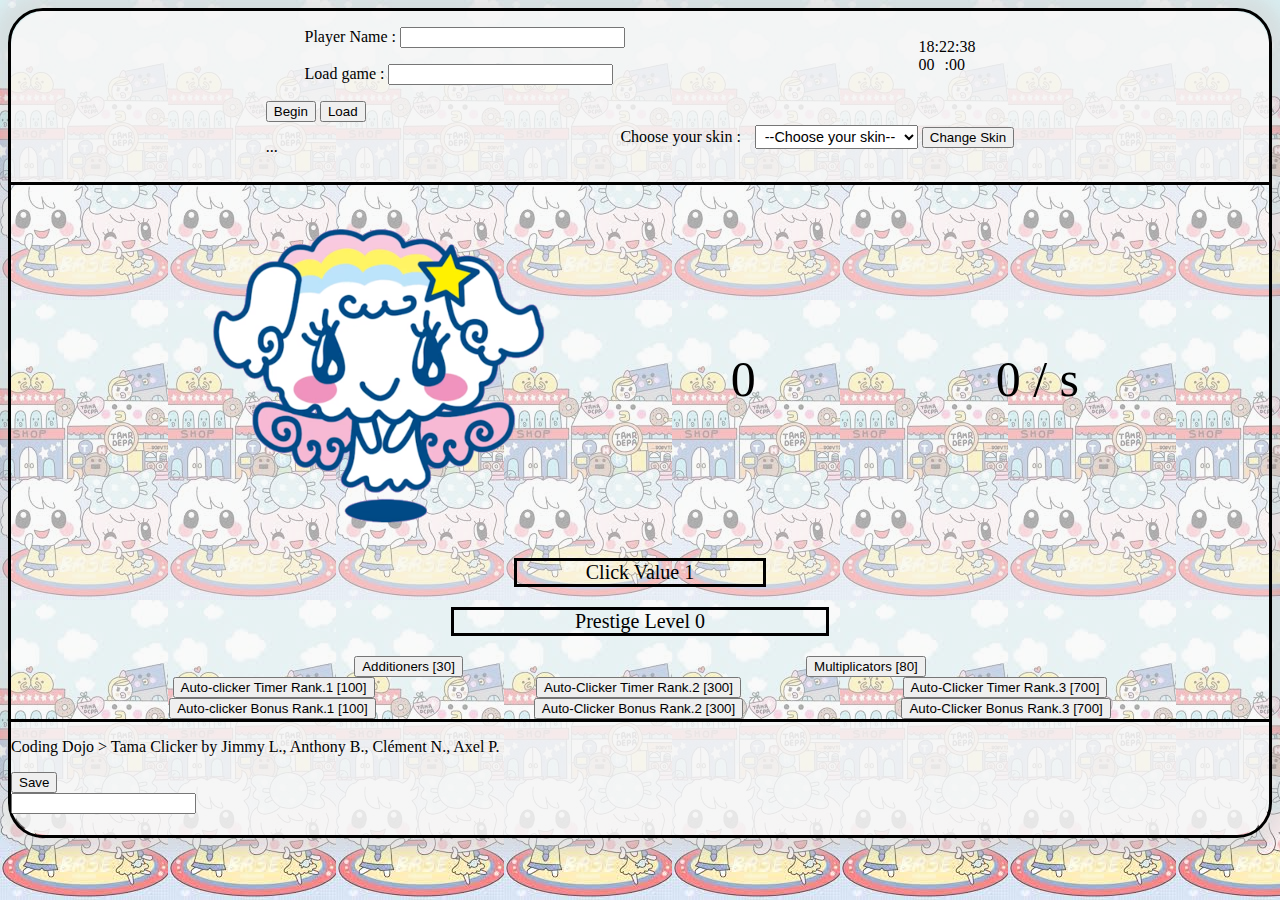
<file: Coding Dojo/index.html>
<!DOCTYPE html>
<html lang="en">
<head>
    <meta charset="UTF-8">
    <link rel="stylesheet" href="clicker.css">
    <title>Tama Clicker</title>
</head>
<body onload="startTime()">
<form onsubmit="return false">
</form>
    <div class="ok2">
        <div class="enter">
            <div>
                <p>Player Name : <input type="text" name="name" size="25" id="myName"></p>
                <p>Load game : <input type="text" name="load" size="25" id="load"></p>
            </div>
            <div>
                <div id="txt"></div>
                <label id="minutes">00</label>:<label id="seconds">00</label>
            </div>
        </div>
        <div class="namenter">
            <div>
                <input type="submit" value="Begin" onclick="begin(), startCPS(), startPrestige(), StartInd()">
                <input type="submit" value="Load" onclick="load()">
                <p id="check">...</p>
            </div>
            <div>
                <label for="skin">Choose your skin : </label>
                <select name="skin" id="skin">
                    <option id="">--Choose your skin--</option>
                    <option value="Nijifuwatchi">Nijifuwatchi</option>
                    <option value="Yumemitchi">Yumemitchi</option>
                    <option value="Mametchi">Mametchi</option>
                    <option value="Chamametchi">Chamametchi</option>
                </select>
                <input type="submit" value="Change Skin" onclick="Skin()">
            </div>
        </div>
    </div>
<div class="ok">
    <div class="tamago">
        <div>
            <img class="tama" id="tama" src="img/tama.png">
        </div>
        <div>
            <p id="money">0</p>
        </div>
        <div>
            <p class="sec" id="sec">0 / s</p>
        </div>
    </div>
    <div>
        <p id="indice">Click Value 1</p>
    </div>
    <div>
        <p id="prestige">Prestige Level 0</p>
    </div>
    <div id="upgrades" class="upgrades">
        <div>
            <button onclick="buyMod(0)" id="butAdd">Additioners [30]</button>
            <button onclick="buyMod(1)" id="butMult">Multiplicators [80]</button>
        </div>
        <div>
            <button onclick="buyMod(2)" id="butAutoTime1">Auto-clicker Timer Rank.1 [100]</button>
            <button onclick="buyMod(3)" id="butAutoTime2">Auto-Clicker Timer Rank.2 [300]</button>
            <button onclick="buyMod(4)" id="butAutoTime3">Auto-Clicker Timer Rank.3 [700]</button>
        </div>
        <div>
            <button onclick="buyMod(5)" id="butAutoAmount1">Auto-clicker Bonus Rank.1 [100]</button>
            <button onclick="buyMod(6)" id="butAutoAmount2">Auto-Clicker Bonus Rank.2 [300]</button>
            <button onclick="buyMod(7)" id="butAutoAmount3">Auto-Clicker Bonus Rank.3 [700]</button>
        </div>
    </div>
</div>
</div>
<footer>
    <div>
        <p>Coding Dojo > Tama Clicker by Jimmy L., Anthony B., Clément N., Axel P.</p>
    </div>
    <button onclick="save()">Save</button>
    <div id="saving-box">
        <input type="text" value="" id="myInput">
        <p></p>
    </div>
</footer>
</body>
<script>
    const delayMult = 0.8;
    const critRate = 0.05;
    var click = 0;
    var multipre = 1;
    var score = 0;
    var money = 0;
    var achiev = [];
    var pre = 0;
    var add = 1;
    var mult = 1;
    var priceAdd = 30;
    var priceMult = 80;
    var priceAutoClicTimer1 = 100;
    var priceAutoClicTimer2 = 300;
    var priceAutoClicTimer3 = 700;
    var priceAutoClicAmount1 = 100;
    var priceAutoClicAmount2 = 300;
    var priceAutoClicAmount3 = 700;
    var name = "";
    var second = 0;

    var autoClicker = [
        {
            rank: 1,
            amount: 0,
            timer: 1000
        },
        {
            rank: 2,
            amount: 0,
            timer: 5000
        },
        {
            rank: 3,
            amount: 0,
            timer: 10000
        }
    ];

    var buyingDic = [
        {
            id: 0,
            lvl: 0,
            cost: 5
        },
        {
            id: 1,
            lvl: 0,
            cost: 10
        },
        {
            id: 2,
            lvl: 0,
            cost: 20
        },
        {
            id: 3,
            lvl: 0,
            cost: 40
        },
        {
            id: 4,
            lvl: 0,
            cost: 50
        },
    ];

    function buyMod(choice) {

    	switch (choice) {
    		case 0:
    			if (money >= priceAdd) {
    				money -= priceAdd;
    				add++;
    				priceAdd++;
    				document.getElementById("butAdd").innerHTML = "Additioners [" + priceAdd + "]";
    			}
    			else
    				console.log("Tu n'as pas assez de BARREL ROLL");
    			break;
    		case 1:
    			if (money >= priceMult) {
    				money -= priceMult;
    				add *= 1.5;
    				priceMult = Math.round(priceMult * 1.5);
    				document.getElementById("butMult").innerHTML = "Multiplicators [" + priceMult + "]";
    			}
    			else
    				console.log("Tu n'as pas assez de SAUCISSE");
    			break;
    		case 2:
    			if (money >= priceAutoClicTimer1) {
    				money -= priceAutoClicTimer1;
    				autoClicker[0].timer *= delayMult;
    				resetAutoClicker(0);
    				priceAutoClicTimer1 *= 2;
    				document.getElementById("butAutoTime1").innerHTML = "Auto-clicker Timer Rank.1 [" + priceAutoClicTimer1 + "]";
				}
    			else
    				console.log("Tu n'as pas assez de BDZHUGDIJ");
    			break;
    		case 3:
    			if (money >= priceAutoClicTimer2) {
    				money -= priceAutoClicTimer2;
    				autoClicker[1].timer *= delayMult;
    				resetAutoClicker(1);
    				priceAutoClicTimer2 *= 2;
    				document.getElementById("butAutoTime2").innerHTML = "Auto-clicker Timer Rank.2 [" + priceAutoClicTimer2 + "]";
    			}
    			else
    				console.log("Tu n'as pas assez de SCHNAPS");
    			break;
    		case 4:
    			if (money >= priceAutoClicTimer3) {
    				money -= priceAutoClicTimer3;
    				autoClicker[2].timer *= delayMult;
    				resetAutoClicker(2);
    				priceAutoClicTimer3 *= 2;
    				document.getElementById("butAutoTime3").innerHTML = "Auto-clicker Timer Rank.3 [" + priceAutoClicTimer3 + "]";
    			}
    			else
    				console.log("Croustipute !");
    			break;
    		case 5:
    			if (money >= priceAutoClicAmount1) {
    				money -= priceAutoClicAmount1;
    				autoClicker[0].amount += 5;
    				priceAutoClicAmount1 *= 2;
    				document.getElementById("butAutoAmount1").innerHTML = "Auto-clicker Amount Rank.1 [" + priceAutoClicAmount1 + "]";
				}
    			else
    				console.log("Tu n'as pas assez de BDZHUGDIJ");
    			break;
    		case 6:
    			if (money >= priceAutoClicAmount2) {
    				money -= priceAutoClicAmount2;
    				autoClicker[1].amount += 20;
    				priceAutoClicAmount2 *= 2;
    				document.getElementById("butAutoAmount2").innerHTML = "Auto-clicker Amount Rank.2 [" + priceAutoClicAmount2 + "]";
    			}
    			else
    				console.log("Tu n'as pas assez de SCHNAPS");
    			break;
    		case 7:
    			if (money >= priceAutoClicAmount3) {
    				money -= priceAutoClicAmount3;
    				autoClicker[2].amount += 50;
    				priceAutoClicAmount3 *= 2;
    				document.getElementById("butAutoAmount3").innerHTML = "Auto-clicker Amount Rank.3 [" + priceAutoClicAmount3 + "]";
    			}
    			else
    				console.log("Croustipute !");
    			break;
    	}
        document.getElementById("money").innerHTML = money;

    }

    function resetAutoClicker(choice) {
        console.log(autoClicker);
    	switch (choice) {
    		case 0:
    			clearInterval(chronoAuto1);
    			var chronoAuto1 = (setInterval("autoClicking(autoClicker[0])", autoClicker[0].timer));
    			break;
    		case 1:
    			clearInterval(chronoAuto2);
    			var chronoAuto2 = (setInterval("autoClicking(autoClicker[1])", autoClicker[1].timer));
    			break;
    		case 2:
    			clearInterval(chronoAuto3);
    			var chronoAuto3 = (setInterval("autoClicking(autoClicker[2])", autoClicker[2].timer));
    			break;
    	}
    }


    function autoClicking(autoInfo) {
        score += autoInfo.amount;
        money += autoInfo.amount;
        document.getElementById("money").innerHTML = money;
    }

    //Begin the game when a name is entered
    function begin(){
        var savename = name;
        name = document.getElementById("myName").value;
        if (name != "" || savename != ''){
            document.getElementById("tama").setAttribute("onclick", "clickImg()");
            document.getElementById("check").innerHTML = "...";
            var chronoAuto1 = (setInterval("autoClicking(autoClicker[0])", autoClicker[0].timer));
   			var chronoAuto2 = (setInterval("autoClicking(autoClicker[1])", autoClicker[1].timer));
   			var chronoAuto3 = (setInterval("autoClicking(autoClicker[2])", autoClicker[2].timer));
   			StartCount();
        }
        else {
            document.getElementById("check").innerHTML = "Enter Your Name";
        }
    }

    //Count each click on image
    function clickImg(){
        let critAmount = 1;
        click++;
        ++second;
        critAmount = calcCrits(critAmount);
        score += Math.round(critAmount * add * mult * multipre);
        money += Math.round(critAmount * add * mult * multipre);
        document.getElementById("money").innerHTML = money;
        if (click == 1){
            achievement(click)
        }
        if (click % 100 == 0){
            achievement(click);
        }
    }


    //Double the score obtained on a click if player is lucky
    function calcCrits(critAmount) {
        let dice = Math.random();
        if (dice <= critRate)
            critAmount = 2;
        return critAmount;
    }

    function StartInd(){
        setInterval("IndClick()", 10);
    }

    function IndClick(){
        indClick = Math.round(add * mult * multipre);
        text = "Click Value "+indClick;
        document.getElementById("indice").innerHTML = text;

    }

    //Start count of CPS (click per second)
    function startCPS(){
        setInterval("clickCPS()", 1000);
    }
    //Count Click Per Second
    function clickCPS(){
        sec = second+" / s";
        document.getElementById("sec").innerHTML = sec;
        second = 0;
    }

    //unlock achievement when a number of click is reach
    function achievement(click){
        switch (click) {
            case 1:
                achiev.push("First click");
                break;
            case 100:
                achiev.push("Hundred clicks");
                break;
            case 500:
                achiev.push("Half of Thousand");
                break;
            case 1000:
                achiev.push("It's just the beginning");
                break;
            case 2000:
                achiev.push("More ?");
                break;
            case 5000:
                achiev.push("Need a challenge ?");
                break;
            case 6000:
                achiev.push("You can never reach 10000");
                break;
            case 10000:
                achiev.push("First Prestige !");
                break;
            case 50000:
                achiev.push("Points is nothing, you know ?");
                break;
            case 100000:
                achiev.push("Prestige Level 10 !");
                break;
            case 500000:
                achiev.push("On the way to the First Million");
                break;
            case 1000000:
                achiev.push("BUY YOURSELF A LIFE");
                break;
            case 10000000:
                achiev.push("REALLY ?!");
                break;
            case 100000000:
                achiev.push("READY FOR the billion ?");
                break;
            case 500000000:
                achiev.push("On the road !!");
                break;
            case 1000000000:
                achiev.push("STILL ALIVE ?");
                break;
            default:
                break;
        }
    }

    //Start check of score every second to unlock prestige level
    function startPrestige(){
        setInterval("prestige(score)", 1000);
    }
    //unlock prestige level every 10000 points
    function prestige(score){
        pre = Math.floor(score / 10000);
        pres = "Prestige Level "+ pre;
        document.getElementById("prestige").innerHTML = pres;
        multipre == pre;
    }

    //Change the skin's avatar
    function Skin() {
        var e = document.getElementById("skin");
        var strUser = e.options[e.selectedIndex].value;
        if (strUser == "Nijifuwatchi"){
            document.getElementById("tama").setAttribute("src", "img/tama.png")
        }else if (strUser == "Yumemitchi"){
            document.getElementById("tama").setAttribute("src", "img/tama2.png")
        }else if (strUser == "Mametchi"){
            document.getElementById("tama").setAttribute("src", "img/tama3.png")
        }else if (strUser == "Chamametchi"){
            document.getElementById("tama").setAttribute("src", "img/tama4.png")
        }
    }

    var minutesLabel = document.getElementById("minutes");
    var secondsLabel = document.getElementById("seconds");
    var totalSeconds = 0;

    //Start chrono
    function StartCount(){
        setInterval(setTime, 1000);
    }
    //Count time in-game and display it
    function setTime(){
        ++totalSeconds;
        secondsLabel.innerHTML = pad(totalSeconds%60);
        minutesLabel.innerHTML = pad(parseInt(totalSeconds/60));
    }
    //Convert number to String
    function pad(val){
        var valString = val + "";
        if (valString.length < 2){
            return "0" + valString;
        }else {
            return valString;
        }
    }
    
    //Get the current hours
    function startTime(){
        var today = new Date();
        var h = today.getHours();
        var m = today.getMinutes();
        var s = today.getSeconds();
        m = checkTime(m);
        s = checkTime(s);
        document.getElementById('txt').innerHTML =
            h + ":" + m + ":" + s;
        var t = setTimeout(startTime, 500);
    }
    function checkTime(i) {
        if (i < 10) {
            i = "0" + i
        }
        return i;
    }

    //  Save all data to a json then display it in the browser
    function save() {
        let savelog = JSON.stringify(
            [
                {
                    "click": click,
                    "multipre": multipre,
                    "score": score,
                    "money": money,
                    "achiev": achiev,
                    "pre": pre,
                    "add": add,
                    "mult": mult,
                    "autoClicker": autoClicker,
                    "buyingDic": buyingDic,
                    "priceAdd": priceAdd,
                    "priceMult": priceMult,
                    "priceAutoClicTimer1": priceAutoClicTimer1,
                    "priceAutoClicTimer2": priceAutoClicTimer2,
                    "priceAutoClicTimer3": priceAutoClicTimer3,
                    "priceAutoClicAmount1": priceAutoClicAmount1,
                    "priceAutoClicAmount2": priceAutoClicAmount2,
                    "priceAutoClicAmount3": priceAutoClicAmount3,
                    "name": name
                }
            ]
        );
        let copyText = document.getElementById("myInput");
        copyText.value = savelog;
        copyText.select();
        copyText.setSelectionRange(0, 99999);
        document.execCommand("copy");
        let doc = document.getElementById("saving-box");
        doc.children[1].innerHTML = "Saved to clipboard";
    }

    // take a json string, parse it then use the data to load a game
    function load() {
        let data = document.getElementById("load").value;
        let parsedData = JSON.parse(data)[0];
        console.log(parsedData)
        click = parsedData.click;
        multipre =  parsedData.multipre;
        score = parsedData.score;
        money = parsedData.money;
        achiev = parsedData.achiev;
        pre = parsedData.pre;
        add = parsedData.add;
        mult = parsedData.mult;
        autoClicker = parsedData.autoClicker;
        buyingDic = parsedData.buyingDic;
        priceAdd = parsedData.priceAdd;
        priceMult = parsedData.priceMult;
        priceAutoClicTimer1 = parsedData.priceAutoClicTimer1;
        priceAutoClicTimer2 = parsedData.priceAutoClicTimer2;
        priceAutoClicTimer3 = parsedData.priceAutoClicTimer3;
        priceAutoClicAmount1 = parsedData.priceAutoClicAmount1;
        priceAutoClicAmount2 = parsedData.priceAutoClicAmount2;
        priceAutoClicAmount3 = parsedData.priceAutoClicAmount3;
        name = parsedData.name;
        begin();
    }
</script>
</html>
</file>
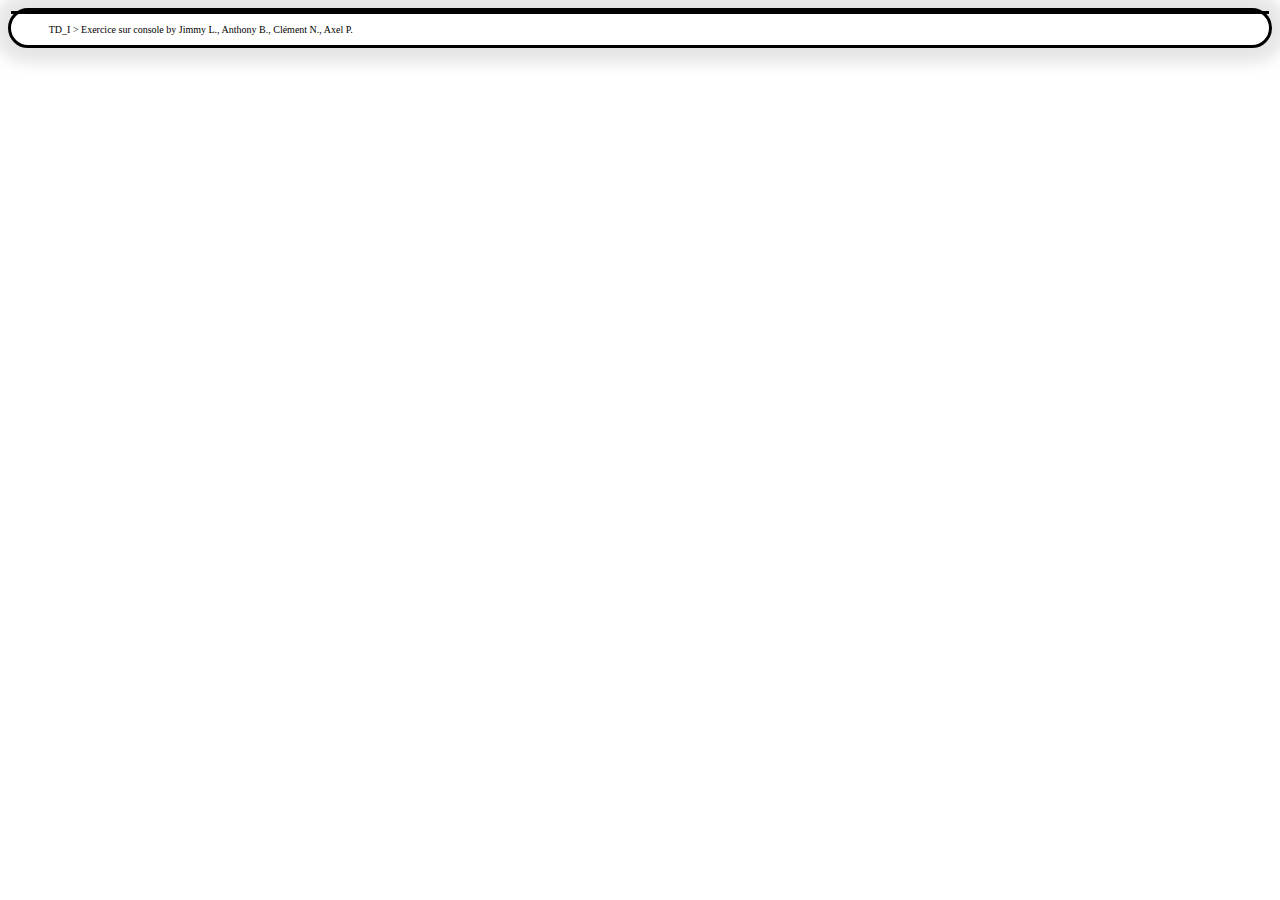
<file: TD_I.html>
<!DOCTYPE html>
<html lang="en">
<head>
    <meta charset="UTF-8">
    <link rel="stylesheet" href="javascript.css">
    <title>TD_I</title>
</head>
<body>
<footer>
    <div>
        <p>TD_I > Exercice sur console by Jimmy L., Anthony B., Clément N., Axel P.</p>
    </div>
</footer>
</body>
<script>
    let exoB = 42;

    switch (typeof exoB) {
        case ('string'):
            console.log("C'est une chaîne de caractères");
            break;
        case ('boolean'):
            console.log("C'est un boolean");
            break;
        case ('number'):
            console.log("C'est un nombre");
            break;
        default:
            console.log("C'est quelque chose d'autre");
            break;
    }
    
    let i = 0;
    while(i <= 9) {
        console.log(i);
        i++;
    }

    let exoD = 42;

    function isEven(exoD) {
        if(exoD % 2 === 0){
            return 1;
        }
        else if(exoD % 2 === 1){
            return 0;
        }
        else {
            return -1;
        }
    }
    console.log(isEven(exoD));

    let exoE_A = 30;
    let exoE_B = 32;
    function compareA_B(exoE_A, exoE_B) {
        if (typeof exoE_A !== "number" || typeof exoE_B !== "number"){
            return "error";
        } else if(exoE_A < exoE_B){
            return -1;
        } else if(exoE_A === exoE_B){
            return 0;
        } else if(exoE_A > exoE_B){
            return 1;
        }
    }
    console.log(compareA_B(exoE_A, exoE_B));
</script>
</html>
</file>
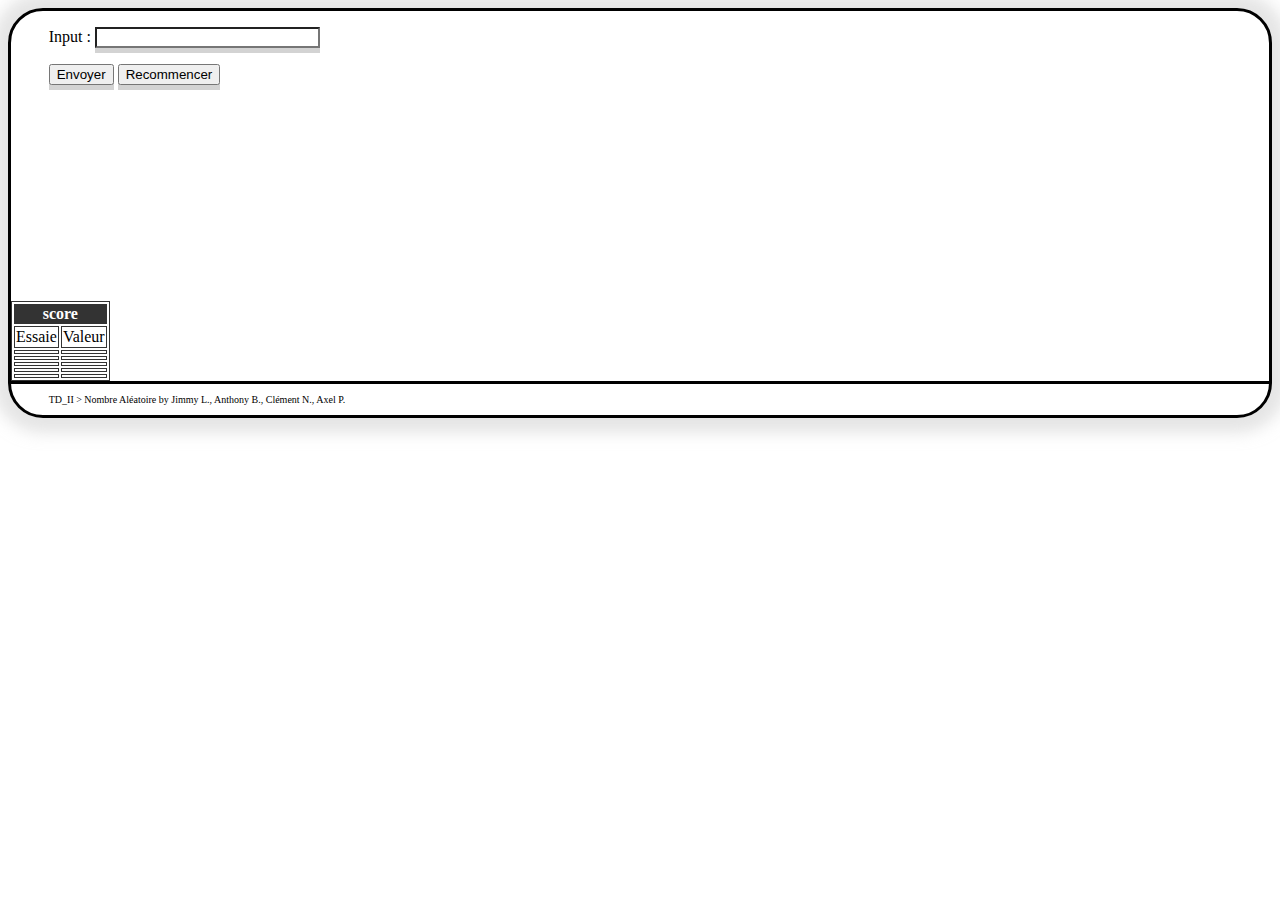
<file: TD_II.html>
<!DOCTYPE html>
<html lang="en">
<head>
    <meta charset="UTF-8">
    <link rel="stylesheet" href="javascript.css">
    <title>TD_II</title>
</head>
<body>
<form onsubmit="return false">
    <div class="all">
        <div>
            <p>Input : <input type="text" name="name" size="25" id="myText"></p>
        </div>
        <div>
            <input type="submit" name="Envoyer" value="Envoyer" onclick="FindNumber()">
            <input type="submit" name="Recommencer" value="Recommencer" onclick="Re()">
        </div>
        <div>
            <p id="demo"></p>
            <p id="rend"></p>
        </div>
        <div class="marge"></div>
    </div>
    <div>
        <table>
            <thead>
            <tr>
                <th colspan="3"><span></span><span></span>score<span></span><span></span></th>
            </tr>
            </thead>
            <tbody>
            <tr>
                <td><span></span>Essaie<span></span></td>
                <td><span></span>Valeur<span></span></td>
            </tr>
            <tr>
                <td id="tab1.2"></td>
                <td id="tab1.3"></td>
            </tr>
            <tr>
                <td id="tab2.2"></td>
                <td id="tab2.3"></td>
            </tr>
            <tr>
                <td id="tab3.2"></td>
                <td id="tab3.3"></td>
            </tr>
            <tr>
                <td id="tab4.2"></td>
                <td id="tab4.3"></td>
            </tr>
            <tr>
                <td id="tab5.2"></td>
                <td id="tab5.3"></td>
            </tr>
            </tbody>
        </table>
    </div>
</form>
<footer>
    <div>
        <p>TD_II > Nombre Aléatoire by Jimmy L., Anthony B., Clément N., Axel P.</p>
    </div>
</footer>
</body>
<script>
    var randNbr = Math.round(Math.random() * 101);
    var table = [];
    var turn = 1;

    function randreset(){
        randNbr = Math.round(Math.random() * 101);
        turn = 1;
    }

    function FindNumber(){
        var x = document.getElementById("myText").value;
        document.getElementById("rend").innerHTML = randNbr;
        if (x < 0 || x > 100) {
            document.getElementById("demo").innerHTML = "Enter a number between 0 and 100";
        }
        else if (randNbr < x) {
            document.getElementById("demo").innerHTML = "C'est plus petit";
            turn++;
        }
        else if (randNbr > x) {
            document.getElementById("demo").innerHTML = "C'est plus grand";
            turn++;
        }
        else if (randNbr == x) {
            document.getElementById("demo").innerHTML = "Gagné";
            table.push({
                essaie: turn,
                valeur: randNbr
            });
            if (table.length >= 6){
                table.shift();
            }
            addTable();
            randreset();
        }
    }

    function Re(){
        document.getElementById("demo").innerHTML = "Perdu !";
        table.push({
            essaie: '-1',
            valeur: randNbr
        });
        if (table.length >= 6){
            table.shift();
        }
        addTable();
        randreset();
    }

    function addTable(){
        document.getElementById("tab1.2").innerHTML = table[0].essaie;
        document.getElementById("tab1.3").innerHTML = table[0].valeur;
        document.getElementById("tab2.2").innerHTML = table[1].essaie;
        document.getElementById("tab2.3").innerHTML = table[1].valeur;
        document.getElementById("tab3.2").innerHTML = table[2].essaie;
        document.getElementById("tab3.3").innerHTML = table[2].valeur;
        document.getElementById("tab4.2").innerHTML = table[3].essaie;
        document.getElementById("tab4.3").innerHTML = table[3].valeur;
        document.getElementById("tab5.2").innerHTML = table[4].essaie;
        document.getElementById("tab5.3").innerHTML = table[4].valeur;
    }
</script>
</html>
</file>
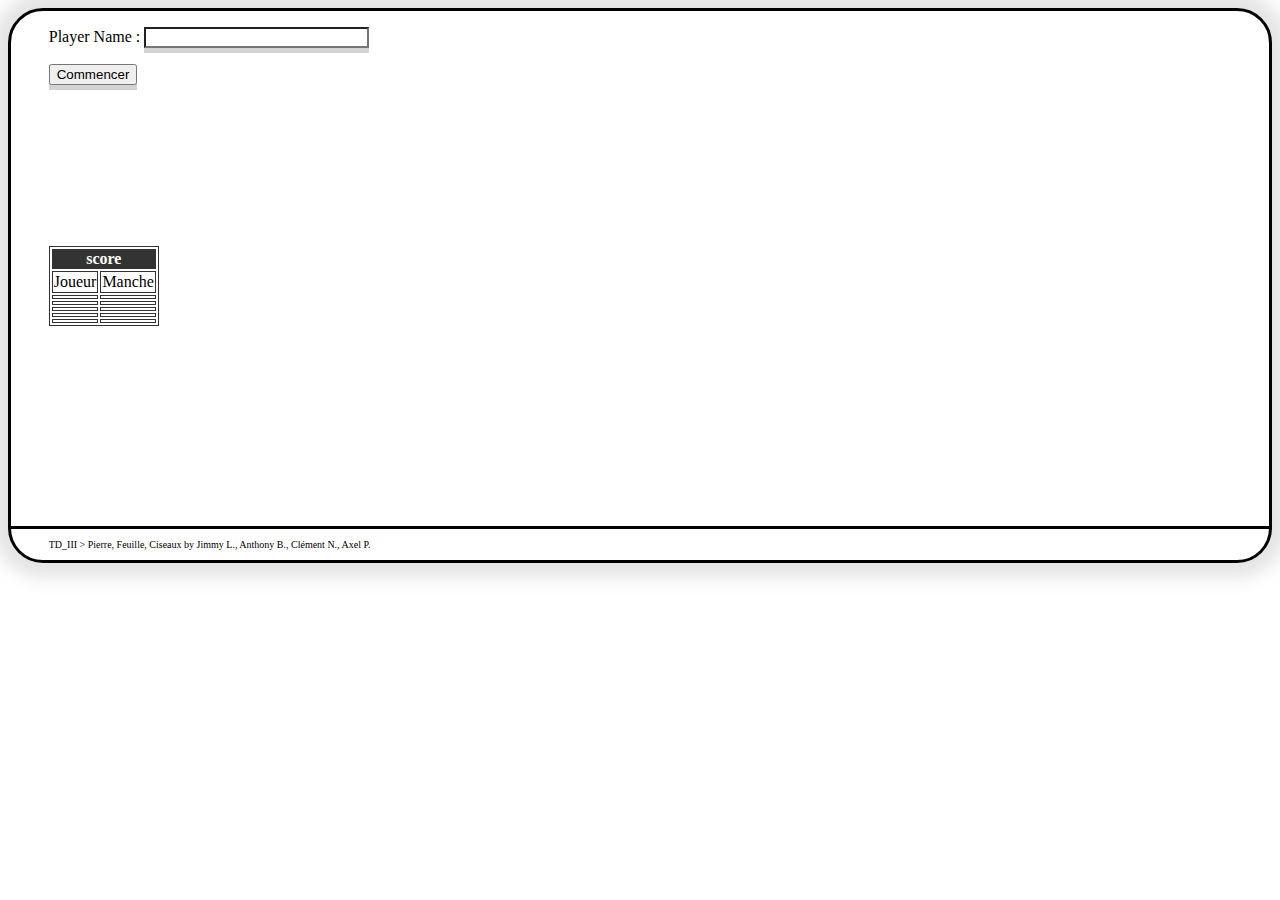
<file: TD_III.html>
<!DOCTYPE html>
<html lang="en">
<head>
    <meta charset="UTF-8">
    <link rel="stylesheet" href="javascript.css">
    <title>TD_III</title>
</head>
<body>
<form onsubmit="return false">
    <div class="all">
        <div>
            <p>Player Name : <input type="text" name="name" size="25" id="myName"></p>
            <input type="submit" value="Commencer" onclick="Begin()">
        </div>
        <div style="visibility: hidden" id="input">
            <input class="choice" type="submit" value="Pierre" id="pierre" onclick="PFC(0)">
            <input class="choice" type="submit" value="Feuille" id="feuille" onclick="PFC(1)">
            <input class="choice" type="submit"  value="Ciseaux" id="ciseaux" onclick="PFC(2)">
            <input type="submit" value="Recommencer" onclick="Relaunch()">
        </div>
        <div>
            <p id="resultat"></p>
            <p id="ia"></p>
        </div>
        <div>
            <table>
                <thead>
                <tr>
                    <th colspan="2"><span></span><span></span>score<span></span><span></span></th>
                </tr>
                </thead>
                <tbody>
                <tr>
                    <td><span></span>Joueur<span></span></td>
                    <td><span></span>Manche<span></span></td>
                </tr>
                <tr>
                    <td id="tab1.1"></td>
                    <td id="tab1.2"></td>
                </tr>
                <tr>
                    <td id="tab2.1"></td>
                    <td id="tab2.2"></td>
                </tr>
                <tr>
                    <td id="tab3.1"></td>
                    <td id="tab3.2"></td>
                </tr>
                <tr>
                    <td id="tab4.1"></td>
                    <td id="tab4.2"></td>
                </tr>
                <tr>
                    <td id="tab5.1"></td>
                    <td id="tab5.2"></td>
                </tr>
                </tbody>
            </table>
        </div>
        <div class="marge"></div>
    </div>
</form>
<footer>
    <div>
        <p>TD_III > Pierre, Feuille, Ciseaux by Jimmy L., Anthony B., Clément N., Axel P.</p>
    </div>
</footer>
</body>
<script>
    var n = Math.round(Math.random() * 2);
    var SS = [];
    var i = 0;
    var manche = 0;
    var end = true;
    var result;
    var ia;

    function Begin(){
        document.getElementById("resultat").innerHTML = "";
        document.getElementById("ia").innerHTML = "";
        checkname = document.getElementById("myName").value;
        if (checkname != ""){
            document.getElementById("input").style.visibility = "visible";
            timer = setTimeout("Re()", 3000);
        }else{
            document.getElementById("resultat").innerHTML = "Enter Your Name";
        }
    }

    function resetIA(){
        while (ia == n){
            n = Math.round(Math.random() * 2);
        }
        ia = n;
        return ia;
    }

    function ranreset() {
        n = Math.round(Math.random() * 2);
        manche = manche + 1;
    }

    function endreset(){
        n = Math.round(Math.random() * 2);
        manche = 0;
        end = true;
    }

    function PFC(c){
        window.clearTimeout(timer);
        var choice = resetIA();
        var name = document.getElementById("myName").value;
        if (end == true){
            if (manche < 42){
                if (choice == 0){
                    document.getElementById("ia").innerHTML = "Choix de l'IA : Pierre";
                    if (c == 0){
                        document.getElementById("resultat").innerHTML = "Egalité !";
                    }else if (c == 1){
                        document.getElementById("resultat").innerHTML = "Gagné !";
                    }else if (c == 2){
                        document.getElementById("resultat").innerHTML = "Perdu !";
                        end = false;
                    }
                }
                else if (choice == 1){
                    document.getElementById("ia").innerHTML = "Choix de l'IA : Feuille";
                    if (c == 0){
                        document.getElementById("resultat").innerHTML = "Perdu !";
                        end = false;
                    }else if (c == 1){
                        document.getElementById("resultat").innerHTML = "Egalité !";
                    }else if (c == 2){
                        document.getElementById("resultat").innerHTML = "Gagné !";
                    }
                }
                else if (choice == 2){
                    document.getElementById("ia").innerHTML = "Choix de l'IA : Ciseaux";
                    if (c == 0){
                        document.getElementById("resultat").innerHTML = "Gagné !";
                    }else if (c == 1){
                        document.getElementById("resultat").innerHTML = "Perdu !";
                        end = false;
                    }else if (c == 2){
                        document.getElementById("resultat").innerHTML = "Egalité !";
                    }
                }
            }else {
                document.getElementById("resultat").innerHTML = "Perdu !";
                result = "Perdu !";
                end = false;
                if (c == 0){
                    document.getElementById("ia").innerHTML = "Choix de l'IA : Feuille";
                }else if (c == 1){
                    document.getElementById("ia").innerHTML = "Choix de l'IA : Ciseaux";
                }else if (c == 2){
                    document.getElementById("ia").innerHTML = "Choix de l'IA : Pierre";
                }
            }
            if (end == true){
                ranreset();
            }
        }
        if (end == false){
            document.getElementById("input").style.visibility = "hidden";
            var game = {
                Joueur: name,
                Manche: manche
            }
            SS.push(game)
            SortTable();
            endreset();
        }
    }

    function Relaunch(){
        window.clearTimeout(timer);
        var name = document.getElementById("myName").value;
        document.getElementById("resultat").innerHTML = "Perdu !";
        document.getElementById("ia").innerHTML = "";
        var game = {
            Joueur: name,
            Manche: manche
        }
        SS.push(game)
        SortTable();
        Begin();
        endreset();
    }

    function Re(){
        var name = document.getElementById("myName").value;
        document.getElementById("resultat").innerHTML = "Perdu !";
        document.getElementById("ia").innerHTML = "";
        var game = {
            Joueur: name,
            Manche: manche
        }
        SS.push(game)
        document.getElementById("input").style.visibility = "hidden";
        window.clearTimeout(timer);
        SortTable();
        endreset();
    }

    function SortTable() {
        SS.sort((a, b) => b.Manche - a.Manche);
        if (SS.length > 5){
            SS.pop();
        }
        document.getElementById("tab1.1").innerHTML = SS[0].Joueur;
        document.getElementById("tab1.2").innerHTML = SS[0].Manche;
        document.getElementById("tab2.1").innerHTML = SS[1].Joueur;
        document.getElementById("tab2.2").innerHTML = SS[1].Manche;
        document.getElementById("tab3.1").innerHTML = SS[2].Joueur;
        document.getElementById("tab3.2").innerHTML = SS[2].Manche;
        document.getElementById("tab4.1").innerHTML = SS[3].Joueur;
        document.getElementById("tab4.2").innerHTML = SS[3].Manche;
        document.getElementById("tab5.1").innerHTML = SS[4].Joueur;
        document.getElementById("tab5.2").innerHTML = SS[4].Manche;
    }
</script>
</html>
</file>
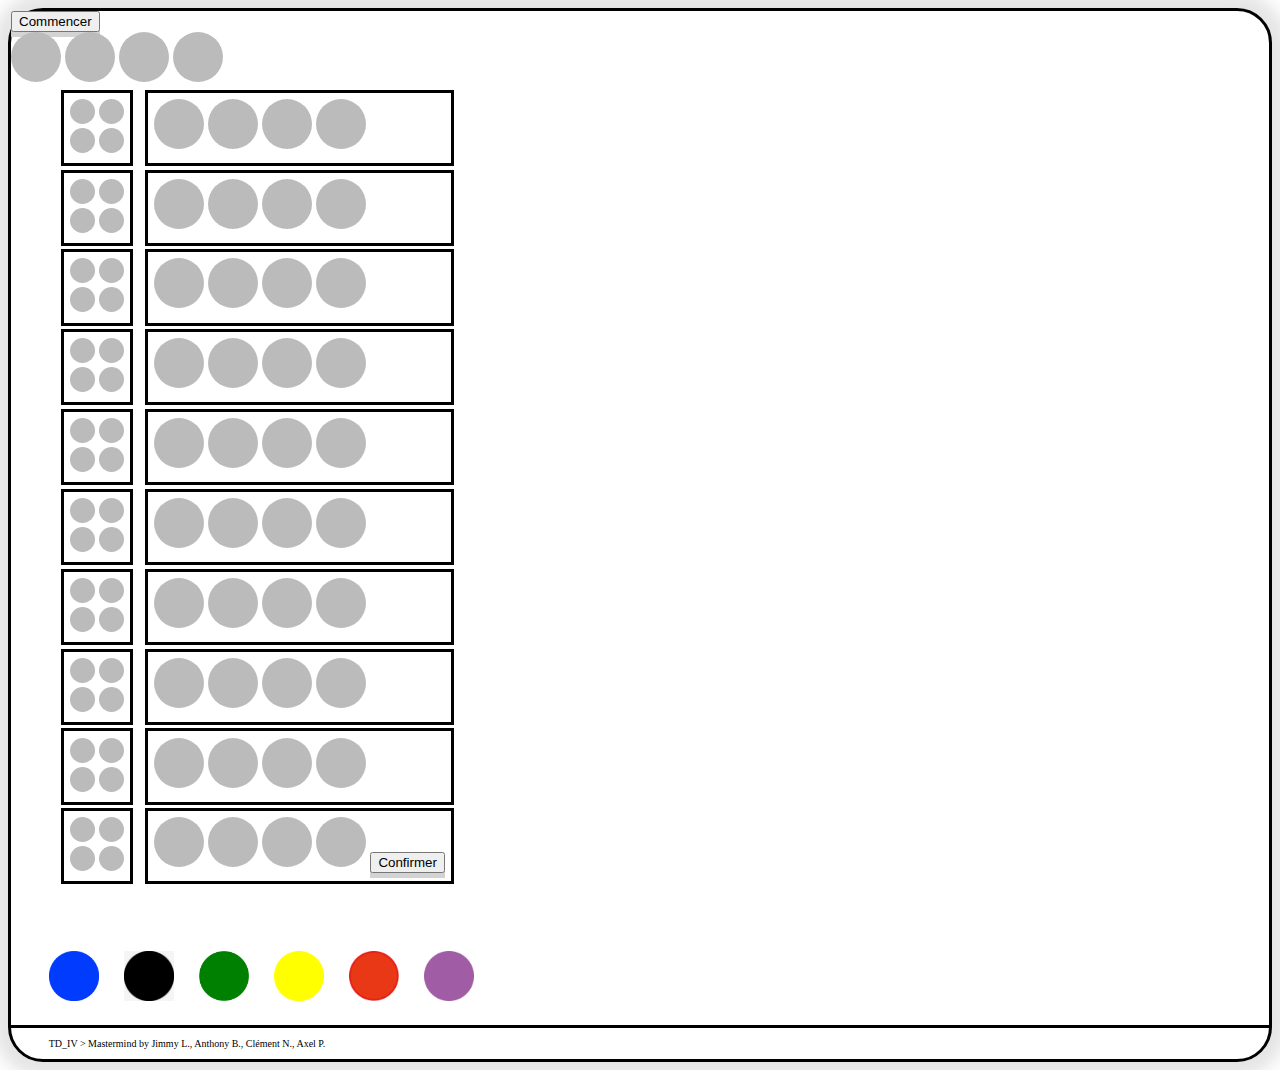
<file: TD_IV.html>
<!DOCTYPE html>
<html lang="en">
<head>
    <meta charset="UTF-8">
    <link rel="stylesheet" href="javascript.css">
    <title>TD_IV</title>
</head>
<body>
<form onsubmit="return false">
    <div>
        <input type="submit" value="Commencer" onclick="Schema()">
    </div>
    <div>
        <span class="dott" id="sch1"></span>
        <span class="dott" id="sch2"></span>
        <span class="dott" id="sch3"></span>
        <span class="dott" id="sch4"></span>
    </div>
    <div class="table">
        <div class="line" id="l10">
            <div class="indice">
                <div>
                    <span class="dot"></span>
                    <span class="dot"></span>
                </div>
                <div>
                    <span class="dot"></span>
                    <span class="dot"></span>
                </div>
            </div>
            <div class="jeu" id="add10">
                <span class="dott drag10"></span>
                <span class="dott drag10"></span>
                <span class="dott drag10"></span>
                <span class="dott drag10"></span>
                <input id="conf10" type="submit" value="Confirmer" onclick="confirm(10)" style="visibility: hidden">
            </div>
        </div>
        <div class="line" id="l9">
            <div class="indice">
                <div>
                    <span class="dot"></span>
                    <span class="dot"></span>
                </div>
                <div>
                    <span class="dot"></span>
                    <span class="dot"></span>
                </div>
            </div>
            <div class="jeu" id="add9">
                <span class="dott drag9"></span>
                <span class="dott drag9"></span>
                <span class="dott drag9"></span>
                <span class="dott drag9"></span>
                <input id="conf9" type="submit" value="Confirmer" onclick="confirm(9)" style="visibility: hidden">
            </div>
        </div>
        <div class="line" id="l8">
            <div class="indice">
                <div>
                    <span class="dot"></span>
                    <span class="dot"></span>
                </div>
                <div>
                    <span class="dot"></span>
                    <span class="dot"></span>
                </div>
            </div>
            <div class="jeu" id="add8">
                <span class="dott drag8"></span>
                <span class="dott drag8"></span>
                <span class="dott drag8"></span>
                <span class="dott drag8"></span>
                <input id="conf8" type="submit" value="Confirmer" onclick="confirm(8)" style="visibility: hidden">
            </div>
        </div>
        <div class="line" id="l7">
            <div class="indice">
                <div>
                    <span class="dot"></span>
                    <span class="dot"></span>
                </div>
                <div>
                    <span class="dot"></span>
                    <span class="dot"></span>
                </div>
            </div>
            <div class="jeu" id="add7">
                <span class="dott drag7"></span>
                <span class="dott drag7"></span>
                <span class="dott drag7"></span>
                <span class="dott drag7"></span>
                <input id="conf7" type="submit" value="Confirmer" onclick="confirm(7)" style="visibility: hidden">
            </div>
        </div>
        <div class="line" id="l6">
            <div class="indice">
                <div>
                    <span class="dot"></span>
                    <span class="dot"></span>
                </div>
                <div>
                    <span class="dot"></span>
                    <span class="dot"></span>
                </div>
            </div>
            <div class="jeu" id="add6">
                <span class="dott drag6"></span>
                <span class="dott drag6"></span>
                <span class="dott drag6"></span>
                <span class="dott drag6"></span>
                <input id="conf6" type="submit" value="Confirmer" onclick="confirm(6)" style="visibility: hidden">
            </div>
        </div>
        <div class="line" id="l5">
            <div class="indice">
                <div>
                    <span class="dot"></span>
                    <span class="dot"></span>
                </div>
                <div>
                    <span class="dot"></span>
                    <span class="dot"></span>
                </div>
            </div>
            <div class="jeu" id="add5">
                <span class="dott drag5"></span>
                <span class="dott drag5"></span>
                <span class="dott drag5"></span>
                <span class="dott drag5"></span>
                <input id="conf5" type="submit" value="Confirmer" onclick="confirm(5)" style="visibility: hidden">
            </div>
        </div>
        <div class="line" id="l4">
            <div class="indice">
                <div>
                    <span class="dot"></span>
                    <span class="dot"></span>
                </div>
                <div>
                    <span class="dot"></span>
                    <span class="dot"></span>
                </div>
            </div>
            <div class="jeu" id="add4">
                <span class="dott drag4"></span>
                <span class="dott drag4"></span>
                <span class="dott drag4"></span>
                <span class="dott drag4"></span>
                <input id="conf4" type="submit" value="Confirmer" onclick="confirm(4)" style="visibility: hidden">
            </div>
        </div>
        <div class="line" id="l3">
            <div class="indice">
                <div>
                    <span class="dot"></span>
                    <span class="dot"></span>
                </div>
                <div>
                    <span class="dot"></span>
                    <span class="dot"></span>
                </div>
            </div>
            <div class="jeu" id="add3">
                <span class="dott drag3"></span>
                <span class="dott drag3"></span>
                <span class="dott drag3"></span>
                <span class="dott drag3"></span>
                <input id="conf3" type="submit" value="Confirmer" onclick="confirm(3)" style="visibility: hidden">
            </div>
        </div>
        <div class="line" id="l2">
            <div class="indice">
                <div>
                    <span class="dot"></span>
                    <span class="dot"></span>
                </div>
                <div>
                    <span class="dot"></span>
                    <span class="dot"></span>
                </div>
            </div>
            <div class="jeu" id="add2">
                <span class="dott drag2"></span>
                <span class="dott drag2"></span>
                <span class="dott drag2"></span>
                <span class="dott drag2"></span>
                <input id="conf2" type="submit" value="Confirmer" onclick="confirm(2)" style="visibility: hidden">
            </div>
        </div>
        <div class="line" id="l1">
            <div class="indice">
                <div>
                    <span class="dot"></span>
                    <span class="dot"></span>
                </div>
                <div>
                    <span class="dot"></span>
                    <span class="dot"></span>
                </div>
            </div>
            <div class="jeu" id="add1">
                <span class="dott drag1" ondrop="drop(event)" ondragover="allowDrop(event)" ondragend="DelImg(event)"></span>
                <span class="dott drag1" ondrop="drop(event)" ondragover="allowDrop(event)" ondragend="DelImg(event)"></span>
                <span class="dott drag1" ondrop="drop(event)" ondragover="allowDrop(event)" ondragend="DelImg(event)"></span>
                <span class="dott drag1" ondrop="drop(event)" ondragover="allowDrop(event)" ondragend="DelImg(event)"></span>
                <input id="conf1" type="submit" value="Confirmer" onclick="confirm(1)" style="visibility: visible">
            </div>
        </div>
    </div>
    <div class="choice">
        <div id="newimg">
            <img id="blue1" src="image/blue.png" name="0" draggable="true" ondragstart="drag(event),NewImage('blue', 'blue.png')" width="50" height="50">
            <img id="black1" src="image/black.jpg" name="1" draggable="true" ondragstart="drag(event),NewImage('black', 'black.jpg')" width="50" height="50">
            <img id="green1" src="image/green.png" name="2" draggable="true" ondragstart="drag(event),NewImage('green', 'green.png')" width="50" height="50">
            <img id="yellow1" src="image/yellow.png" name="3" draggable="true" ondragstart="drag(event),NewImage('yellow', 'yellow.png')" width="50" height="50">
            <img id="red1" src="image/red.png" name="4" draggable="true" ondragstart="drag(event),NewImage('red', 'red.png')" width="50" height="50">
            <img id="purple1" src="image/purple.png" name="5" draggable="true" ondragstart="drag(event),NewImage('purple', 'purple.png')" width="50" height="50">
        </div>
    </div>
</form>
<footer>
    <div>
        <p>TD_IV > Mastermind by Jimmy L., Anthony B., Clément N., Axel P.</p>
    </div>
</footer>
</body>
<script>
    var schema = [];

    function Schema() {
        schema = [];
        for (i=0; i<4; i++){
            n = Math.round(Math.random() * 5);
            schema.push(n);
        }
        if (schema[0] == 1){

        }
    }

    function confirm(manche) {
        dragend = manche;
        m = manche+1;
        manche = "conf"+manche;
        next = "conf"+m;
        document.getElementById(manche).style.visibility = "hidden";
        if (manche != "conf10"){
            document.getElementById(next).style.visibility = "visible";
        }
        NewLine(dragend);
    }

    function NewLine(drag){
        drag = "drag"+drag;
        document.getElementsByClassName(drag).setAttribute("ondrop", "drop(event");
        document.getElementsByClassName(drag).setAttribute("ondragover", "allowDrop(event)");
        document.getElementsByClassName(drag).setAttribute("ondragend", "DelImg(event)");
    }

    var i = 2;

    function DelImg(ev) {
        idImg = ev.target.id;
        document.getElementById(idImg).setAttribute("ondragstart", "drop(event)");
    }

    function NewImage(color, file){
        var img = document.createElement("img");
        img.setAttribute("id", color+i);
        img.setAttribute("draggable", "true");
        img.setAttribute("ondragstart", "drag(event), NewImage("+color+", "+file+")");
        img.setAttribute("width", "50");
        img.setAttribute("height", "50");
        img.src = "image/"+file;
        var src = document.getElementById("newimg");
        src.appendChild(img);
        ++i;
    }

    function allowDrop(ev) {
        ev.preventDefault();
    }

    function drag(ev) {
        ev.dataTransfer.setData("text", ev.target.id);
    }

    function drop(ev) {
        ev.preventDefault();
        var data = ev.dataTransfer.getData("text");
        ev.target.appendChild(document.getElementById(data));
    }

    // 0 = BLUE
    // 1 = BLACK
    // 2 = GREEN
    // 3 = YELLOW
    // 4 = RED
    // 5 = WHITE
</script>
</html>
</file>
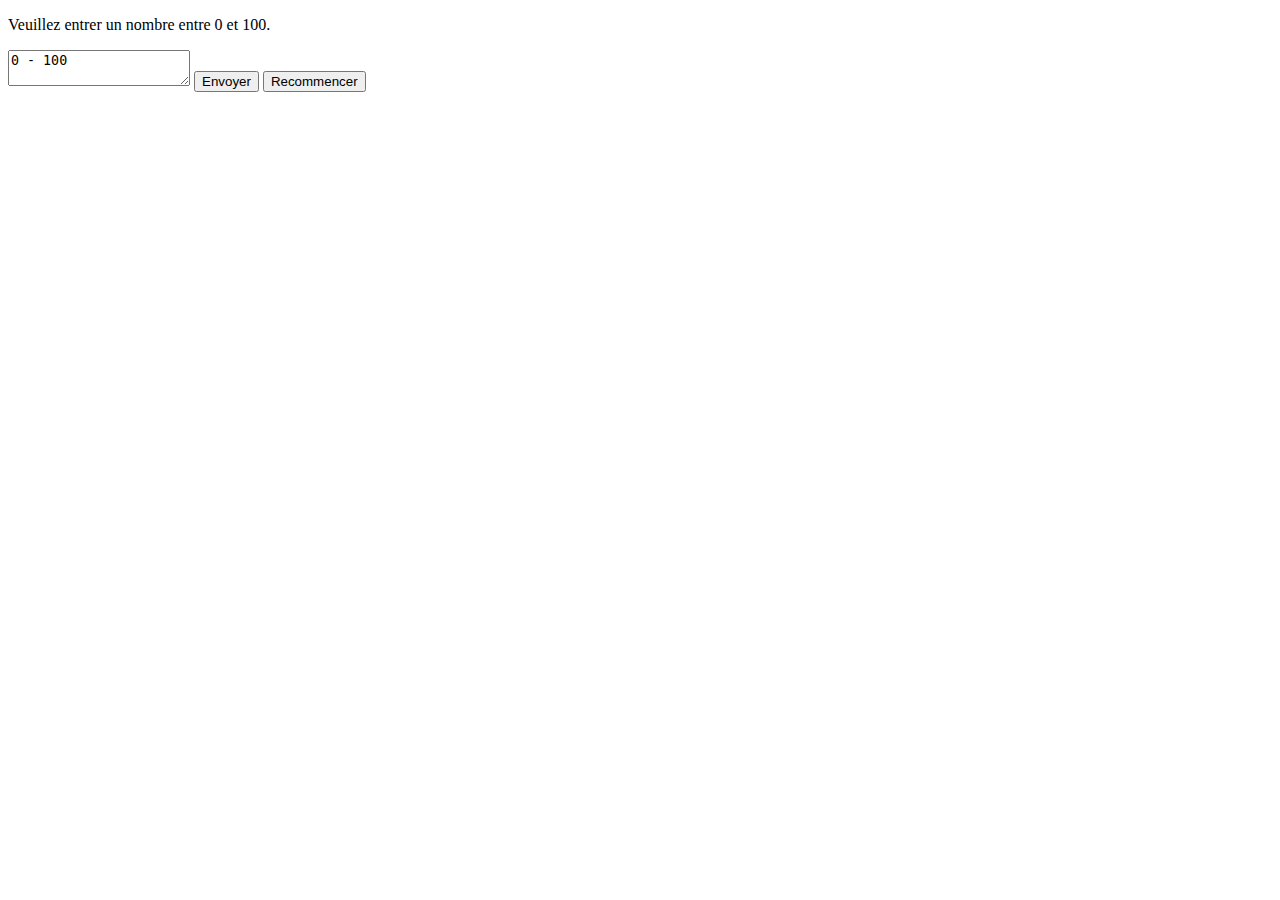
<file: anthony_files/exo_2.html>
<!DOCTYPE html>
<html lang="fr">
	<head>
		<title>TD 2</title>
		<meta charset="UTF-8">
	</head>
	<body>
		<p>Veuillez entrer un nombre entre 0 et 100.</p>
		<textarea id = "num0to100">0 - 100</textarea>
		<button type="button" onclick="tryToFind()">Envoyer</button>
		<button type="button" onclick="reLaunch()">Recommencer</button>
		<p id="demo"></p>
	</body>
	<script>
		console.log("B");

		var nbTry = 0;
		var nbGame = 1;
		var Arrays = [];
		var nRand = Math.round(100 * Math.random());
		console.log(nRand);

		function reLaunch() {
			document.getElementById("demo").innerHTML = "Perdu !";
			nbTry = -1;
			editArray();
			rollTheDice();
		}

		function rollTheDice() {
			nRand = Math.round(100 * Math.random());
			console.log(nRand);
		}

		function tryToFind() {

			var n = document.getElementById("num0to100").value;

			if (n != nRand) {
				nbTry++;
				if (n > nRand)
					document.getElementById("demo").innerHTML = "C'est plus petit";
				else if (n < nRand)
					document.getElementById("demo").innerHTML = "C'est plus grand";
				else 
					document.getElementById("demo").innerHTML = "error";
			}
			else {
				document.getElementById("demo").innerHTML = "Victoire !";
				editArray();
				rollTheDice();
			}
		}

		function editArray() {
			if (Arrays.length >= 5)
				Arrays.shift();
			Arrays.push("Partie : " + nbGame + " | Nombre à retrouver : " + nRand + " | Essais : " + nbTry + ".");
			console.log(Arrays);
		}

	</script>
</html>
</file>
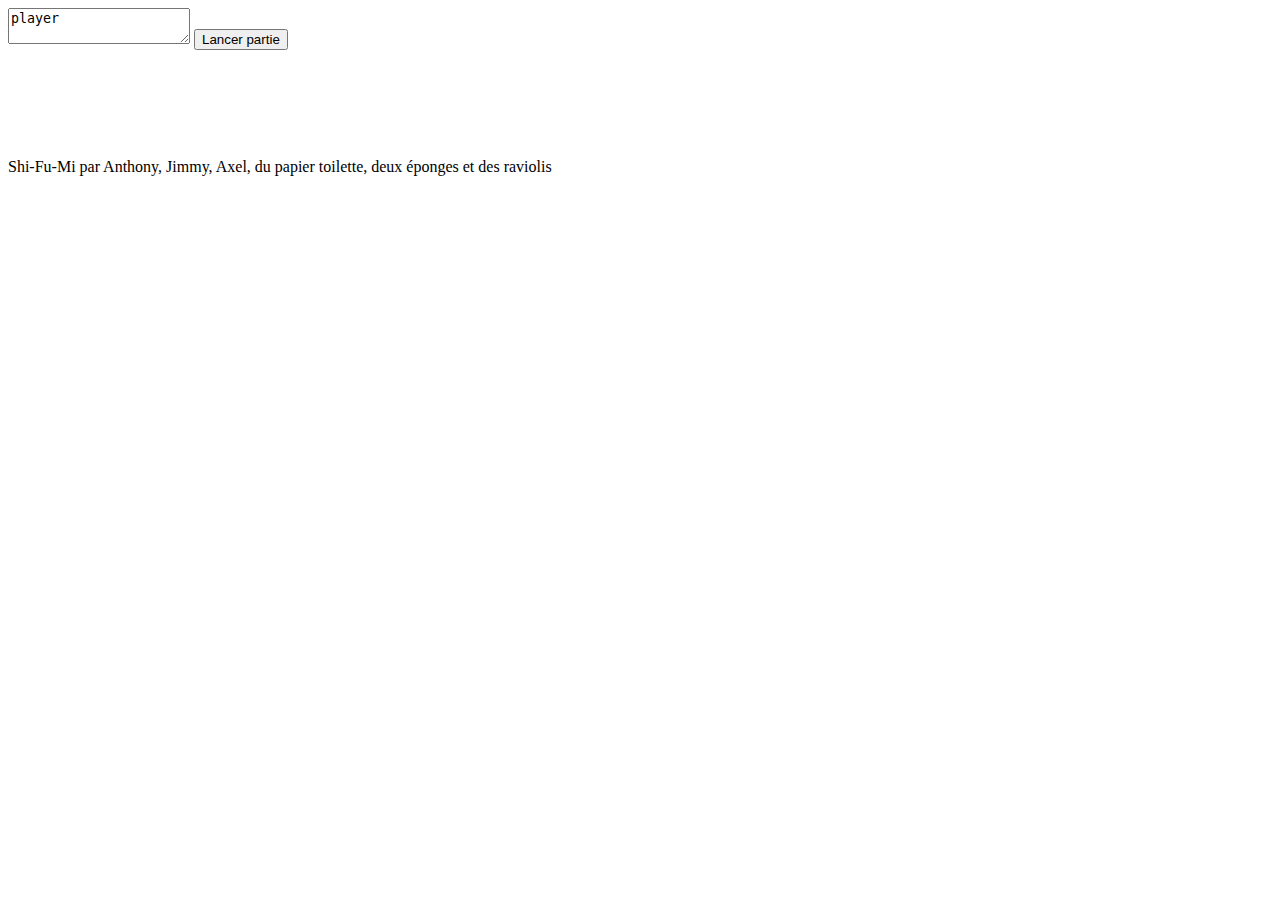
<file: anthony_files/exo_3.html>
<!DOCTYPE html>
<html lang="fr">
	<head>
		<title>TD 3</title>
		<meta charset="UTF-8">
	</head>
	<body>
		<form onsubmit="return false">
			<div id="starting">
				<textarea id="playerNickName">player</textarea>
				<button type="button" onclick="startGame()" id="launch">Lancer partie</button>
			</div>
			<div id="playerAction">
				<p>Cliquez vite !</p>
				<button type="button" onclick="playerChoice(this.id)" id="Pierre">Pierre</button>
				<button type="button" onclick="playerChoice(this.id)" id="Feuille">Feuille</button>
				<button type="button" onclick="playerChoice(this.id)" id="Ciseaux">Ciseaux</button>
			</div>
			<div id="divRes">
				<button type="button" onclick="reLaunch()">Recommencer</button>
				<p id="userChoice"></p>
				<p id="cpuResult"></p>
				<p id="result"></p>
			</div>
			<div id="board">
			</div>

			<p>Shi-Fu-Mi par Anthony, Jimmy, Axel, du papier toilette, deux éponges et des raviolis</p>
		</form>
	</body>
	<script>
		var playerNumChoice;
		var cpuNumChoice;
		var nbGame = 1;
		var round = 0;
		var timer = 3000;
		var cpuTry = "X";
		var nickName = "player";
		var isRoundEnd = false;
		var tables = [];
		var Arrays = {
			name: nickName,
			score: round
		}

		document.getElementById("playerAction").style.visibility="hidden";
		document.getElementById("divRes").style.visibility="hidden";

		function startGame() {
			if (nickName.length > 1)
				nickName = document.getElementById("playerNickName").value;
				document.getElementById("starting").style.visibility="hidden";
				document.getElementById("playerAction").style.visibility="visible";
				timer_lose = window.setTimeout("lose()", timer);
		}

		function letsRock() {
			if (playerNumChoice - cpuNumChoice == 0) {
				console.log("DRAW");
				document.getElementById("result").innerHTML = "Égalité !";
				round++;
				timer_lose = window.setTimeout("lose()", timer);
			}
			else if ( (playerNumChoice == -1 && cpuNumChoice == 1 ) || (playerNumChoice == 1 && cpuNumChoice == 0) || (playerNumChoice == 0 && cpuNumChoice == -1) ) {
			 	console.log("VICTORY");
			 	document.getElementById("result").innerHTML = "Gagné !";
				round++;
				timer_lose = window.setTimeout("lose()", timer);
			}
			else {
				console.log("FAILURE");
				lose();
			}
			document.getElementById("divRes").style.visibility="visible";
		}

		function cpuChoice() {
			if (round != 42) {
				while (cpuTry == cpuNumChoice || cpuTry === "X")
					cpuTry = Math.floor(Math.random() * Math.floor(3)) - 1;
				console.log(cpuTry);
				cpuNumChoice = cpuTry;
			}
			else {
				console.log("MANCHE 42");
				if (playerNumChoice == -1)
					cpuNumChoice = 0;
				else if (playerNumChoice == 0)
					cpuNumChoice = 1;
				else
					cpuNumChoice = -1;
			}

			if (cpuNumChoice == -1)
				document.getElementById("cpuResult").innerHTML = "ORDI : Pierre !";
			else if (cpuNumChoice == 0)
				document.getElementById("cpuResult").innerHTML = "ORDI : Feuille !";
			else
				document.getElementById("cpuResult").innerHTML = "ORDI : Ciseaux !";
			letsRock();
		}

		function playerChoice(clickedId) {
			window.clearTimeout(timer_lose);
			if (clickedId == "Pierre")
				playerNumChoice = -1;
			else if (clickedId == "Feuille")
				playerNumChoice = 0;
			else if (clickedId == "Ciseaux")
				playerNumChoice = 1;

			document.getElementById("userChoice").innerHTML = nickName + " : " + clickedId + " !";
			cpuChoice();
		}

		function lose() {
			document.getElementById("playerAction").style.visibility="hidden";
			document.getElementById("result").innerHTML = "Perdu !";
			editArray();
			isRoundEnd = true;
		}

		function reLaunch() {
			window.clearTimeout(timer_lose);
			if (isRoundEnd == false) {
				lose();
			}
			round = 0;
			nbGame++;
			isRoundEnd = false;
			document.getElementById("playerAction").style.visibility="visible";
			timer_lose = window.setTimeout("lose()", timer);
		}

		function displayTable() {
			/*var toAdd = document.createDocumentFragment();
			for(var j=0; j < tables.length - 1; j++){
			   var newDiv = document.createElement('div');
			   newDiv.id = 'row'+ j;
			   newDiv.className = 'ansbox';
			   toAdd.appendChild(newDiv);
			}

			document.appendChild(toAdd);*/
			console.log(tables);

		}

		function sortTable() {
		  tables.sort((a, b) => b.score - a.score);
		}

		function editArray() {
			if (tables.length >= 5)
				tables.pop();
			Arrays = {
				name: nickName,
				score: round
			}
			tables.push(Arrays);
			sortTable();
			console.log(tables);
			//displayTable();
		}

	</script>
</html>
</file>
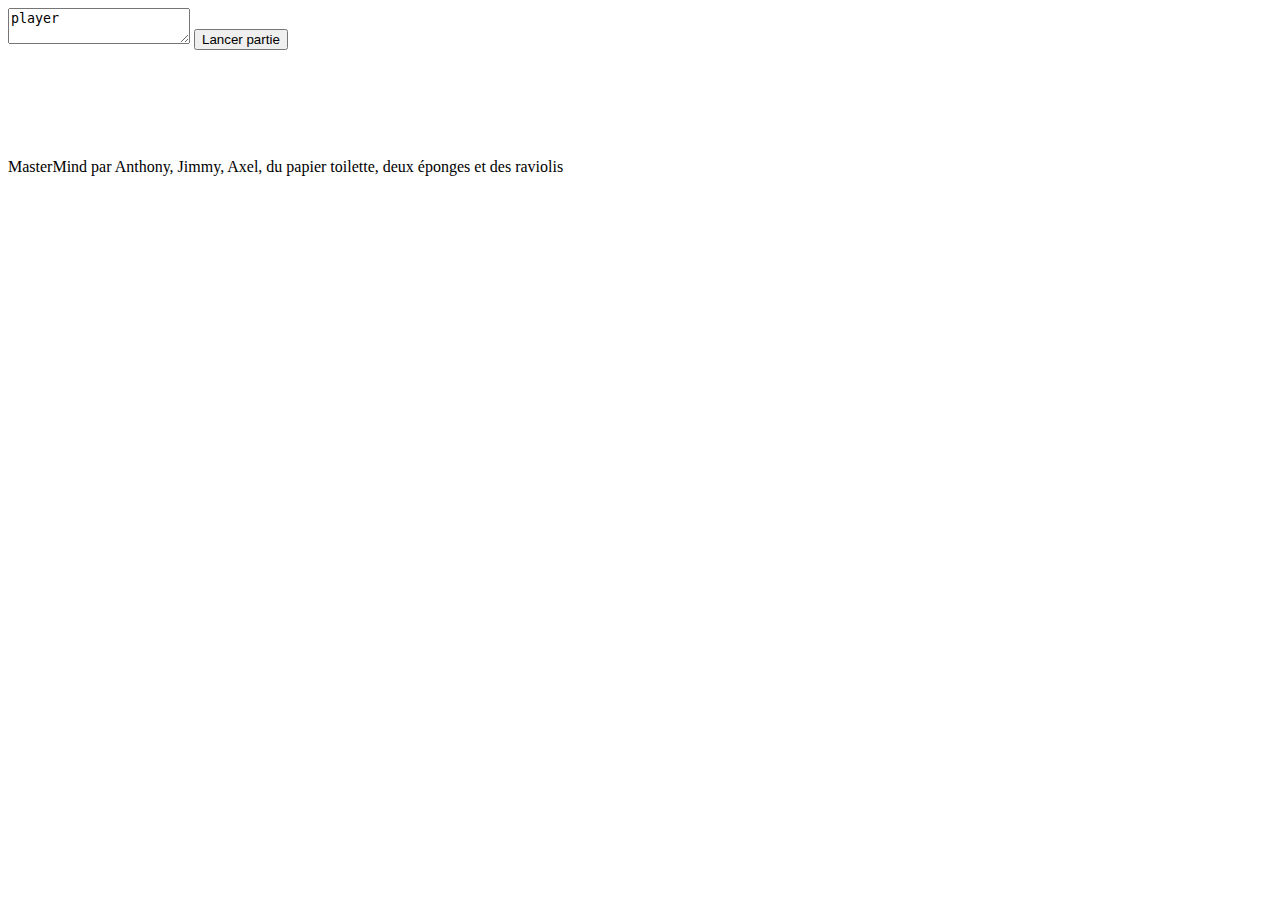
<file: anthony_files/exo_4.html>
<!DOCTYPE html>
<html lang="fr">
	<head>
		<title>TD 4</title>
		<meta charset="UTF-8">
	</head>
	<body>
		<form onsubmit="return false">
			<div id="starting">
				<textarea id="playerNickName">player</textarea>
				<button type="button" onclick="startGame()" id="launch">Lancer partie</button>
			</div>
			<div id="playerAction">
				<p>Choisissez !</p>
				<button type="button" onclick="playerChoice(this.id)" id="Rouge">Rouge</button>
				<button type="button" onclick="playerChoice(this.id)" id="Jaune">Jaune</button>
				<button type="button" onclick="playerChoice(this.id)" id="Vert">Vert</button>
				<button type="button" onclick="playerChoice(this.id)" id="Bleu">Bleu</button>
				<button type="button" onclick="playerChoice(this.id)" id="Blanc">Blanc</button>
				<button type="button" onclick="playerChoice(this.id)" id="Noir">Noir</button>
			</div>
			<div id="divRes">
				<button type="button" onclick="reLaunch()">Recommencer</button>
				<p id="userChoice"></p>
				<p id="cpuResult"></p>
				<p id="result"></p>
			</div>
			<div id="board">
			</div>

			<p>MasterMind par Anthony, Jimmy, Axel, du papier toilette, deux éponges et des raviolis</p>
		</form>
	</body>
	<script>
		var playerNumChoice = [];
		var nickName = "player";
		var isGameEnd = false;
		var schem = [];
		var cpuNumChoice;
		var counter = 4;

		document.getElementById("playerAction").style.visibility="hidden";
		document.getElementById("divRes").style.visibility="hidden";

		function startGame() {
			if (nickName.length > 1)
				nickName = document.getElementById("playerNickName").value;
				document.getElementById("starting").style.visibility="hidden";
				document.getElementById("playerAction").style.visibility="visible";
				pattern();
		}

		function compare() {
			for (var cmprLeft = 0; cmprLeft < 4; cmprLeft++) {
				if (playerNumChoice[cmprLeft] - schem[cmprLeft] == 0) {
				console.log("CHECK");
				}
				else {
					console.log("UNCHECK");
				}
			}
			document.getElementById("divRes").style.visibility="visible";
		}

		function pattern() {
			for (var cpuChoice = 4; cpuChoice > 0; cpuChoice--) {
				schem.push( Math.floor(Math.random() * Math.floor(6)) );
			}
			console.log(cpuChoice);
			console.log(schem);
		}

		function playerChoice(clickedId) {
			counter--;
			if (clickedId == "Rouge")
				playerNumChoice.push(0);
			else if (clickedId == "Jaune")
				playerNumChoice.push(1);
			else if (clickedId == "Vert")
				playerNumChoice.push(2);
			else if (clickedId == "Bleu")
				playerNumChoice.push(3);
			else if (clickedId == "Blanc")
				playerNumChoice.push(4);
			else if (clickedId == "Noir")
				playerNumChoice.push(5);
			document.getElementById("userChoice").innerHTML = nickName + " : " + clickedId + " !";
			console.log(nickName + " : " + clickedId + " !" + " D:" + playerNumChoice);
			if (counter == 0)
				compare();
		}

		function lose() {
			document.getElementById("playerAction").style.visibility="hidden";
			document.getElementById("result").innerHTML = "Perdu !";
			editArray();
			isGameEnd = true;
		}

		function reLaunch() {
			if (isGameEnd == false) {
				lose();
			}
			isGameEnd = false;
			document.getElementById("playerAction").style.visibility="visible";
		}

	</script>
</html>
</file>
<file: Coding Dojo/clicker.css>
html{
    background-image: url("img/back.jpeg");
}

body{
    border-style: solid;
    box-shadow: 0px 0px 15px 15px rgba(211, 211, 211, 0.6);
    border-top-left-radius: 35px;
    border-bottom-left-radius: 35px;
    border-top-right-radius: 35px;
    border-bottom-right-radius: 35px;
}

.enter{
    display: flex;
    align-items: center;
    justify-content: space-evenly;
}

.ok2{
    background-color: rgba(245, 245, 245, 0.9);
    border-top-left-radius: 35px;
    border-top-right-radius: 35px;
}

.namenter{
    display: flex;
    align-items: center;
    justify-content: space-evenly;
    border-bottom: solid;
    padding-bottom: 10px;
}

.ok{
    background-color: rgba(245,245,245,0.5);
    padding-top: 35px;
}

.tamago{
    display: flex;
    align-items: center;
    justify-content: space-evenly;
}
.tamago div p{
    font-size: 50px;
}
.tama{
    margin: 2%;
    height: 300px;
    width: auto
}
.tama:active{
    height: 295px;
    width: auto
}

span{
    margin-left: 5px;
    margin-right: 5px;
}

label {
    font-size: 1rem;
    padding-right: 10px;
}

select {
    font-size: .9rem;
    padding: 2px 5px;
}

#indice{
    display: flex;
    justify-content: space-evenly;
    font-size: 20px;
    margin-left: 40%;
    margin-right: 40%;
    border-style: solid;
}
#prestige{
    display: flex;
    justify-content: space-evenly;
    font-size: 20px;
    margin-left: 35%;
    margin-right: 35%;
    border-style: solid;
}

.upgrades div{
    display: flex;
    justify-content: space-evenly;
}

footer{
    border-top: solid;
    background-color: rgba(245,245,245, 0.9);
    padding-bottom: 5px;
    border-bottom-left-radius: 35px;
    border-bottom-right-radius: 35px;
}

.sec{
    margin-left: 50px;
}
</file>
<file: javascript.css>
body{
    border-style: solid;
    box-shadow: 0px 0px 15px 15px rgba(211, 211, 211, 0.6);
    border-top-left-radius: 35px;
    border-bottom-left-radius: 35px;
    border-top-right-radius: 35px;
    border-bottom-right-radius: 35px;
}

#div1 {
    width: 350px;
    height: 70px;
    padding: 10px;
    border: 1px solid #aaaaaa;
}
#div2 {
    width: 350px;
    height: 70px;
    padding: 10px;
    border: 1px solid #aaaaaa;
}
#div3 {
    width: 350px;
    height: 70px;
    padding: 10px;
    border: 1px solid #aaaaaa;
}

input{
    outline: none;
    box-shadow: 0 5px lightgrey;
}
input:active{
    transform: translateY(3px);
    box-shadow: 0 2px lightgrey;
}

footer{
    border-top: solid;
}
footer div{
    margin-left: 3%;
}
footer div p{
    font-size: 10px;
}

button{
    outline: none;
    box-shadow: 0 5px lightgrey;
}
button:active{
    transform: translateY(3px);
    box-shadow: 0 2px lightgrey;
}

.line{
    display: flex;
    flex-direction: row;
    align-items: stretch;
    margin-top: 0.3%;
    margin-bottom: 0.3%;
}

.dot{
    height: 25px;
    width: 25px;
    background-color: #bbb;
    border-radius: 50%;
    display: inline-block;
}
.dott{
    height: 50px;
    width: 50px;
    background-color: #bbb;
    border-radius: 50%;
    display: inline-block;
}

.jeu{
    margin-left: 1%;
    border-style: solid;
    padding: 0.5%;
}

.indice{
    margin-left: 1%;
    border-style: solid;
    padding: 0.5%;
}

.all{
    margin-left: 3%;
}

.choice{
    font-size: 100px;
}

.marge{
    padding-top: 200px;
}

table,
td {
    border: 1px solid #333;
}

thead,
tfoot {
    background-color: #333;
    color: #fff;
}

/*span{
    margin-left: 5px;
    margin-right: 5px;
}*/

button{
    height: 80px;
    width: 80px;
    border-radius: 100%;
}

.table{
    margin-left: 3%;
}

.choice{
    margin-left: 3%;
    margin-top: 2%;
}
.blue{
    background-color: blue;
}
.black{
    background-color: black;
}
.green{
    background-color: green;
}
.yellow{
    background-color: yellow;
}
.red{
   background-color: red;
}
.white{
    background-color: white;
}
</file>
